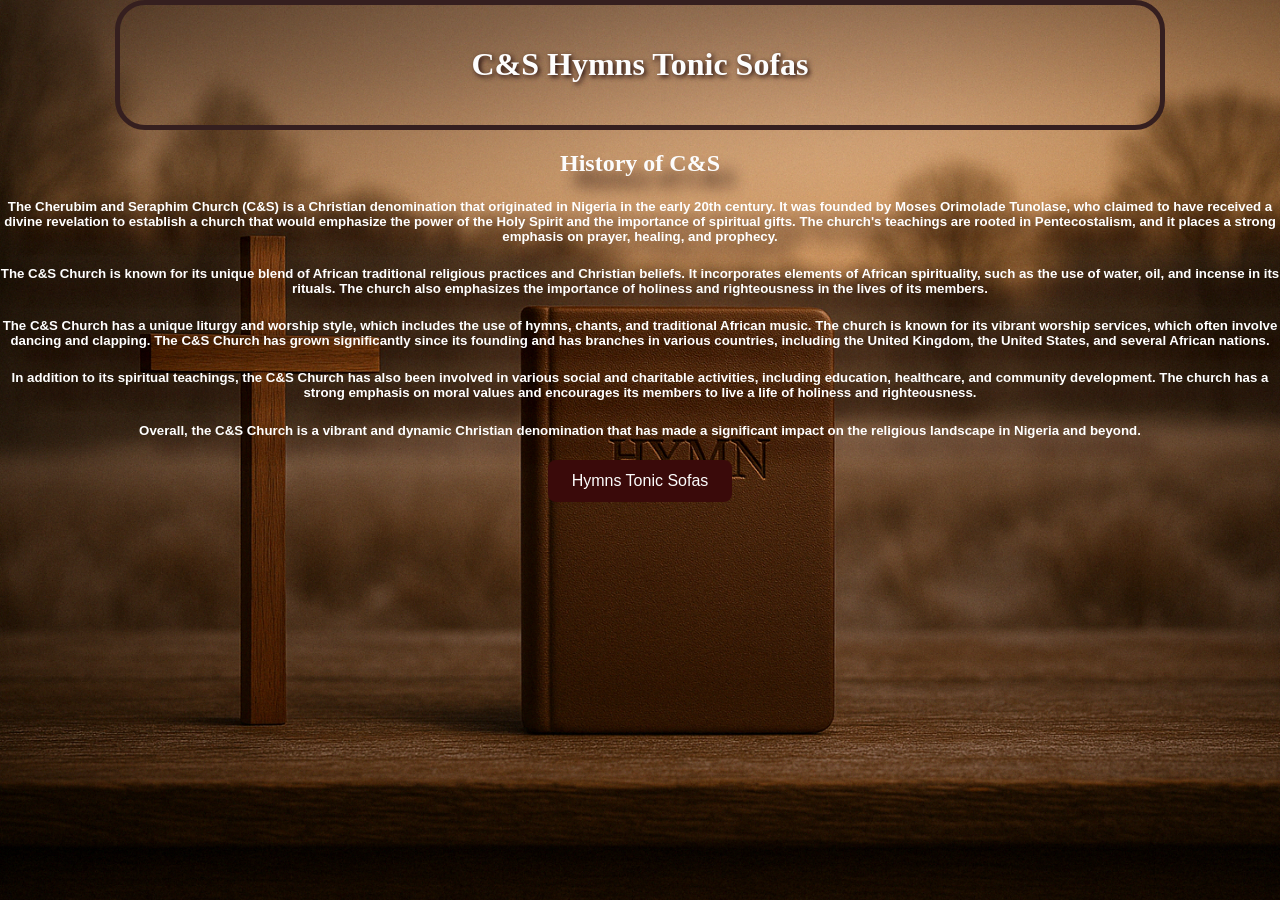
<file: index.html>
<html>
<head>
   
<title>All C&S Hymns Tonic Sofas🎵🎶</title>
<style>
   body {
     background-color: rgba(114, 17, 33, 0.165);
   }
   </style>
   <div style="text-align:center;">
      
  </div>
</head>
 
<center><div class="rounded-box">
  <h1>C&S Hymns Tonic Sofas</h1>
  
</div></center>
 
 <link rel="stylesheet" href="css2/style.css">
<body>
   
   

<center><strong><h2>History of C&S</h2></strong></center>
<center><h5>The Cherubim and Seraphim Church (C&S) is a Christian denomination that originated in Nigeria in the early 20th century. It was founded by Moses Orimolade Tunolase, who claimed to have received a divine revelation to establish a church that would emphasize the power of the Holy Spirit and the importance of spiritual gifts. The church's teachings are rooted in Pentecostalism, and it places a strong emphasis on prayer, healing, and prophecy.</h5></center>
<center><h5>The C&S Church is known for its unique blend of African traditional religious practices and Christian beliefs. It incorporates elements of African spirituality, such as the use of water, oil, and incense in its rituals. The church also emphasizes the importance of holiness and righteousness in the lives of its members.</h5></center>
<center><h5>The C&S Church has a unique liturgy and worship style, which includes the use of hymns, chants, and traditional African music. The church is known for its vibrant worship services, which often involve dancing and clapping. The C&S Church has grown significantly since its founding and has branches in various countries, including the United Kingdom, the United States, and several African nations.</h5></center>
<center><h5>In addition to its spiritual teachings, the C&S Church has also been involved in various social and charitable activities, including education, healthcare, and community development. The church has a strong emphasis on moral values and encourages its members to live a life of holiness and righteousness.</h5></center>
<center><h5>Overall, the C&S Church is a vibrant and dynamic Christian denomination that has made a significant impact on the religious landscape in Nigeria and beyond.</h5></center>



<div style="text-align:center;">
  <button onclick="window.location.href='mywebsite2.html'">Hymns Tonic Sofas</button>
 
</div>
</file>
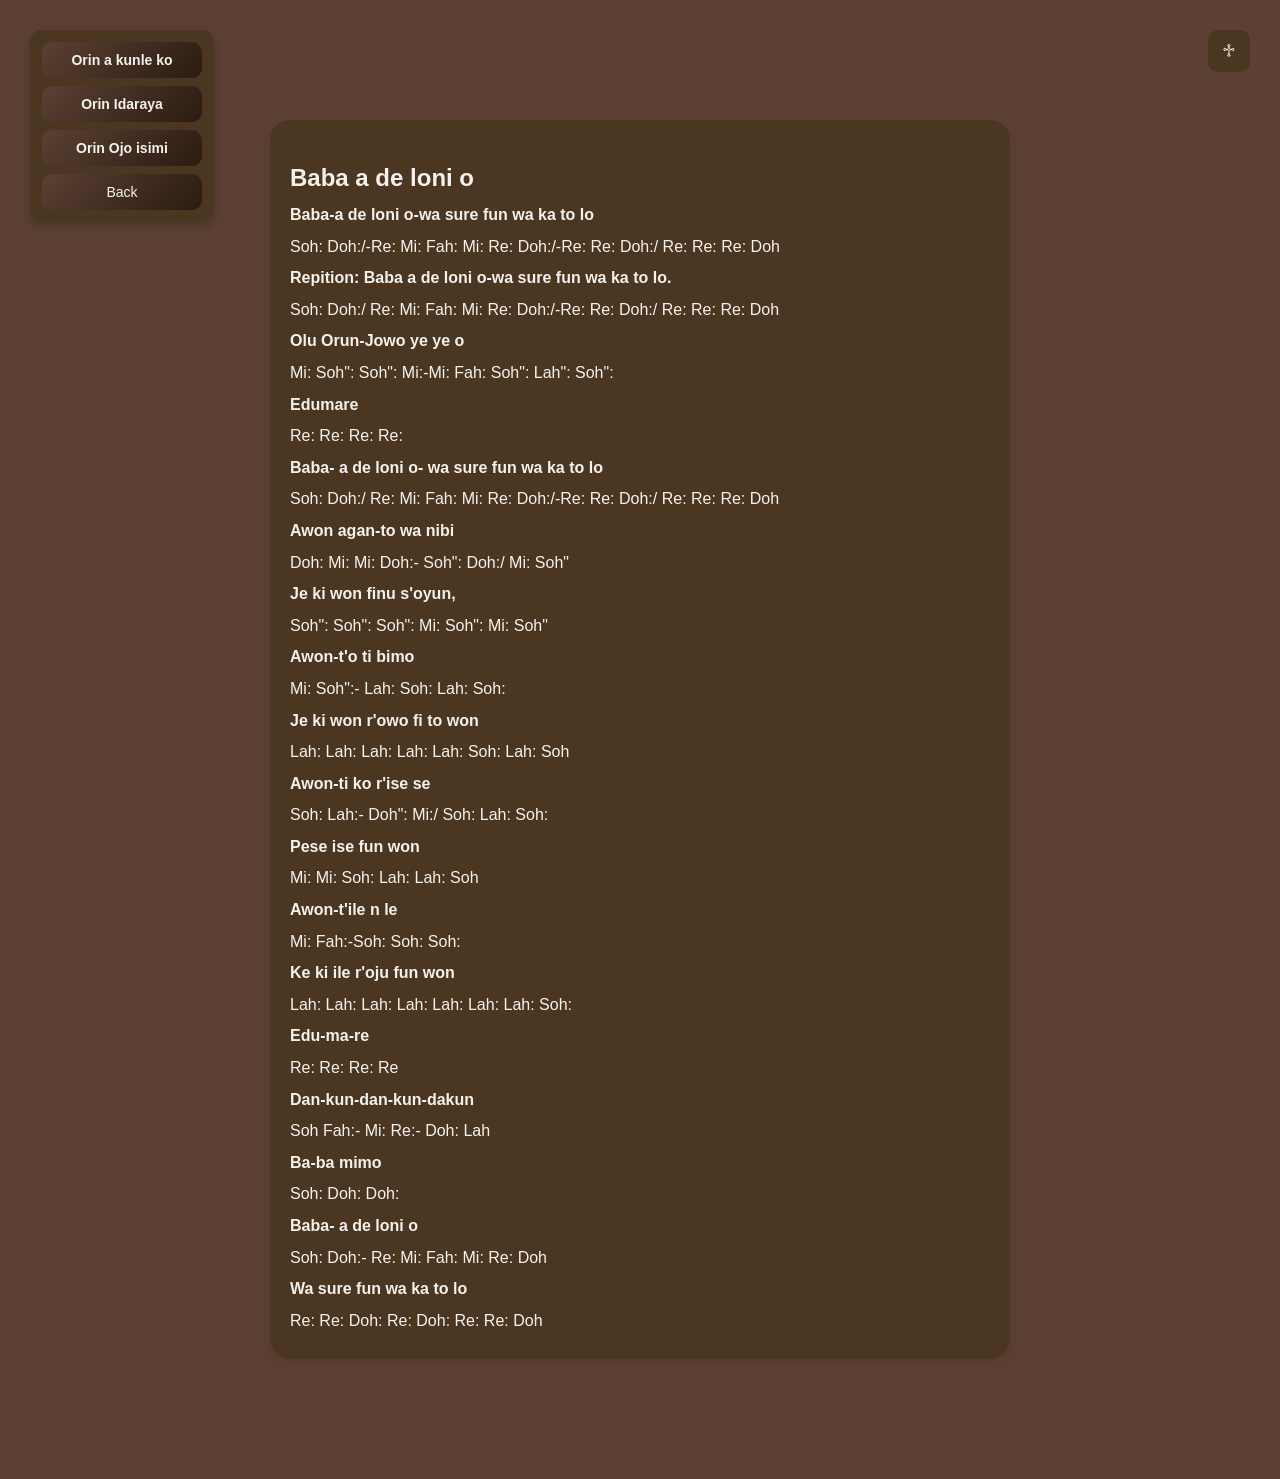
<file: baba.html>
<!DOCTYPE html>
<html lang="en">
<head>
  <meta charset="UTF-8">
  <meta name="viewport" content="width=device-width, initial-scale=1.0">
  <title>Baba ade loni o!</title>
  <style>
    :root {
      --bg-color: #5c4033;
      --text-color: #f5f2ed;
      --card-bg: #4b3621;
      --link-color: #f5f2ed;
    }

    body.light-mode {
      --bg-color: #f5f2ed;
      --text-color: #4b3621;
      --card-bg: #fff;
      --link-color: #5c4033;
    }

    body {
      margin: 0;
      padding: 0;
      font-family: 'Segoe UI', sans-serif;
      background-color: var(--bg-color);
      color: var(--text-color);
      transition: background-color 1s ease-in-out, color 1s ease-in-out;
    }

    .toggle-mode {
      position: fixed;
      top: 30px;
      right: 30px;
      background: var(--card-bg);
      color: var(--text-color);
      border: none;
      padding: 10px 14px;
      border-radius: 10px;
      cursor: pointer;
      z-index: 1000;
      font-size: 18px;
      transition: transform 0.6s ease, background 0.6s, color 0.6s;
    }

    .toggle-mode:hover {
      transform: rotate(360deg) scale(1.1);
    }

    .navbar {
      position: fixed;
      top: 30px;
      left: 30px;
      display: flex;
      flex-direction: column;
      gap: 8px;
      z-index: 999;
      background: var(--card-bg);
      padding: 12px;
      border-radius: 12px;
      box-shadow: 0 4px 12px rgba(0, 0, 0, 0.2);
      animation: fadeSlideIn 1s ease forwards;
    }

    @keyframes fadeSlideIn {
      from { transform: translateY(-20px); opacity: 0; }
      to { transform: translateY(0); opacity: 1; }
    }

    .dropdown {
      position: relative;
    }

    .dropdown-button {
      background: linear-gradient(135deg, #5c4033, #2a1b11);
      color: #f5f2ed;
      padding: 10px 14px;
      font-size: 14px;
      border: none;
      border-radius: 10px;
      cursor: pointer;
      transition: all 0.3s ease;
      width: 160px;
    }

    .dropdown-button:hover {
      transform: scale(1.05);
      background: linear-gradient(135deg, #2a1b11, #5c4033);
    }

    .dropdown-content {
      display: none;
      flex-direction: column;
      position: absolute;
      top: 0;
      left: 100%;
      background: var(--card-bg);
      border-radius: 8px;
      box-shadow: 0 8px 20px rgba(0,0,0,0.2);
      min-width: 200px;
      max-height: 300px;
      overflow-y: auto;
      transform: translateX(-20px);
      opacity: 0;
      transition: transform 0.5s ease, opacity 0.5s ease;
    }

    .dropdown:hover .dropdown-content {
      display: flex;
      transform: translateX(0);
      opacity: 1;
    }

    .dropdown-content a {
      padding: 10px 12px;
      text-decoration: none;
      color: var(--link-color);
      font-size: 14px;
      transition: background 0.3s ease;
    }

    .dropdown-content a:hover {
      background-color: rgba(255,255,255,0.1);
    }

    .back-menu {
      padding: 10px 12px;
      background-color: var(--card-bg);
      color: var(--text-color);
      font-size: 14px;
      cursor: pointer;
      text-align: center;
      border-bottom: 1px solid #ccc;
    }

    .content {
      max-width: 700px;
      margin: 120px auto;
      padding: 20px;
      background-color: var(--card-bg);
      border-radius: 20px;
      box-shadow: 0 4px 16px rgba(0,0,0,0.1);
    }

    h3 {
      font-size: 24px;
      color: var(--text-color);
      margin-bottom: 10px;
    }

    p {
      font-size: 16px;
      line-height: 1.6;
      margin: 6px 0;
    }
  </style>
</head>
<body>
  <button class="toggle-mode" id="themeToggle">♱</button>
  <div class="navbar">
    <div class="dropdown">
      <button class="dropdown-button"><strong>Orin a kunle ko</strong></button>
      <div class="dropdown-content">
        <div class="back-menu" onclick="event.stopPropagation(); this.parentElement.style.display='none';">Back</div>
        <a href="emi.html"><strong>Hymn i:</strong> Emi y'o Gbadura s' Oba mi Edumare</a>
        <a href="#"><strong>Hymn ii:</strong> Baba a de loni o!</a>
        <a href="#"><strong>Hymn iii:</strong> Ye-Oluwa ade</a>
        <a href="#"><strong>Hymn iv:</strong> Olugbala gbadura wa</a>
        <a href="#"><strong>Hymn v:</strong> Olorun Baba wa</a>
        <a href="#"><strong>Hymn vi:</strong> Oluwa awa de, kabiyesi Oba wa</a>
        <a href="#"><strong>Hymn vii:</strong> Jah L' oke a de o, a tun de</a>
        <a href="#"><strong>Hymn viii:</strong> Wa! Wa ba wa gbe O</a>
        <a href="#"><strong>Hymn ix:</strong> E wa s'apakan, k'e simi die</a>
        <a href="#"><strong>Hymn x:</strong> Jesu wa sarin wa</a>
        <a href="#"><strong>Hymn xi:</strong> Olorun a de loni o</a>
      
        <!-- Add more links here if needed -->
      </div>
    </div>
    <div class="dropdown">
      <button class="dropdown-button"><strong>Orin Idaraya</strong></button>
      <div class="dropdown-content">
        <div class="back-menu" onclick="event.stopPropagation(); this.parentElement.style.display='none';">Back</div>
        <a href="#"><strong>Hymn 4:</strong>Wa s'odo mi, oluwa mi</a>
        <a href="#"><strong>Hymn 5:</strong>Wa s'adura oro</a>
        <a href="#"><strong>Hymn 6:</strong>Oluwa mi, mo njade lo</a>
        <a href="#"><strong>Hymn 7:</strong>Jesu Orun ododo</a>
        <a href="#"><strong>Hymn 8:</strong>Orun ododo, jowo la</a>
        <a href="#"><strong>Hymn 9:</strong>L'oju ale,'gbat' orun wo</a>
        <a href="#"><strong>Hymn 10:</strong>Baba, a tun pade l'oko Jesu</a>
        <a href="#"><strong>Hymn 11:</strong>K'a to sun, Olugnala wa</a>
        <a href="#"><strong>Hymn 12:</strong>Jesu, bukun wa k'a to lo;</a>
        <a href="#"><strong>Hymn 13:</strong>A GBOJU soke si O</a>
        <a href="#"><strong>Hymn 14:</strong>IFE RE da wa si loni</a>
        <a href="#"><strong>Hymn 15:</strong>'Wo imole! larin okun aiye</a>
        <a href="#"><strong>Hymn 16:</strong>Oluwa, ojo t'o fun wa pin</a>
        <a href="#"><strong>Hymn 17:</strong>ERo di dun kan nso</a>
        <a href="#"><strong>Hymn 18:</strong>IWO imole okan mi</a>
        <a href="#"><strong>Hymn 19:</strong>WA ba mi gbe ale fere le tan</a>
       

        <!-- Add more links here if needed -->
      </div>
    </div>
    <div class="dropdown">
      <button class="dropdown-button"><strong>Orin Ojo isimi</strong></button>
      <div class="dropdown-content">
        <div class="back-menu" onclick="event.stopPropagation(); this.parentElement.style.display='none';">Back</div>

        <a href="#"><strong>Hymn 20:</strong>OSE,Ose rere</a>
        <a href="#"><strong>Hymn 21:</strong>Ojo Isimi at' ayo</a>
        <a href="#"><strong>Hymn 22:</strong>Jesu, a w' odo Re</a>
        <a href="#"><strong>Hymn 23:</strong>K'awa to pari eko wa</a>
        <a href="#"><strong>Hymn 24:</strong>Olua'Agutan mi</a>
        <a href="#"><strong>Hymn 25:</strong>Oluwa awa de</a>
        <a href="#"><strong>Hymn 26:</strong>Gbogbo ara aiye</a>
        <a href="#"><strong>Hymn 27:</strong>Gbogbo eniyin ar'aiye</a>
        <a href="#"><strong>Hymn 28:</strong>Olorun ojo simi</a>
        <a href="#"><strong>Hymn 29:</strong>Olorun' wa orun</a>
        <a href="#"><strong>Hymn 30:</strong>Jesu a fe pade</a>
        <a href="#"><strong>Hymn 31:</strong>Bi mo ti yo lati gb'oro</a>
        <a href="#"><strong>Hymn 32:</strong>Eyi l'ojo t' Oluwa da</a>
        <a href="#"><strong>Hymn 33:</strong>Olus' Agutan eni re</a>
        <a href="#"><strong>Hymn 34:</strong>A Be a fe ri O</a>
        <a href="#"><strong>Hymn 35:</strong>Oluwa ojo isimi</a>
        <a href="#"><strong>Hymn 36:</strong>Oluwa, mo fe' ri</a>
      </div>
    </div>
    <div class="dropdown">
      <button class="dropdown-button"></strong>Back</button>
      <div class="dropdown-content">
        <div class="back-menu" onclick="event.stopPropagation(); this.parentElement.style.display='none';">Back</div>
        <a href="mywebsite2.html"><strong>Home</strong></a>
        <a href="index.html"><strong>History♱</strong></a>
        <!-- Add more links here if needed -->
      </div>
    </div>
  </div>

  <div class="content">
    <h3>Baba a de loni o </h3>
    <p><strong>Baba-a de loni o-wa sure fun wa ka to lo</strong></p>
    <p>Soh: Doh:/-Re: Mi: Fah: Mi: Re: Doh:/-Re: Re: Doh:/ Re: Re: Re: Doh</p>
    <p><strong>Repition: Baba a de loni o-wa sure fun wa ka to lo.</strong></p>
    <p>Soh: Doh:/ Re: Mi: Fah: Mi: Re: Doh:/-Re: Re: Doh:/ Re: Re: Re: Doh</p>
    <p><strong>Olu Orun-Jowo ye ye o</strong></p>
    <p>Mi: Soh": Soh": Mi:-Mi: Fah: Soh": Lah": Soh": </p>
    <p><strong>Edumare</strong></p>
    <p>Re: Re: Re: Re:</p>
    <p><strong>Baba- a de loni o- wa sure fun wa ka to lo</strong></p>
    <p>Soh: Doh:/ Re: Mi: Fah: Mi: Re: Doh:/-Re: Re: Doh:/ Re: Re: Re: Doh</p>
    <p><strong>Awon agan-to wa nibi</strong></p>
    <p>Doh: Mi: Mi: Doh:- Soh": Doh:/ Mi: Soh" </p>
    <p><strong>Je ki won finu s'oyun, </strong></p>
    <p>Soh": Soh": Soh": Mi: Soh": Mi: Soh"</p>
    <p><strong>Awon-t'o ti bimo</strong></p>
    <p>Mi: Soh":- Lah: Soh: Lah: Soh: </p>
    <p><strong>Je ki won r'owo fi to won</strong></p>
    <p>Lah: Lah: Lah: Lah: Lah: Soh: Lah: Soh</p>
    <p><strong>Awon-ti ko r'ise se</strong></p>
    <p>Soh: Lah:- Doh": Mi:/ Soh: Lah: Soh:</p>
    <p><strong>Pese ise fun won</strong></p>
    <p>Mi: Mi: Soh: Lah: Lah: Soh</p>
    <p><strong>Awon-t'ile n le</strong></p>
    <p>Mi: Fah:-Soh: Soh: Soh: </p>
    <p><strong>Ke ki ile r'oju fun won</strong></p>
    <p>Lah: Lah: Lah: Lah: Lah: Lah: Lah: Soh: </p>
    <p><strong>Edu-ma-re</strong></p>
    <p>Re: Re: Re: Re </p>
    <p><strong>Dan-kun-dan-kun-dakun</strong></p>
    <p>Soh Fah:- Mi: Re:- Doh: Lah <p>
    <p><strong>Ba-ba mimo</strong></p>
    <p>Soh: Doh: Doh: </p>
    <p><strong>Baba- a de loni o</strong></p>
    <p>Soh: Doh:- Re: Mi: Fah: Mi: Re: Doh</p>
    <p><strong>Wa sure fun wa ka to lo</strong></p>
    <p>Re: Re: Doh: Re: Doh: Re: Re: Doh</p>

  </div>
  <script>
    const toggleBtn = document.getElementById('themeToggle');
    toggleBtn.addEventListener('click', () => {
      document.body.classList.toggle('light-mode');
      toggleBtn.textContent = document.body.classList.contains('light-mode') ? '☀' : '♱';
    });
  </script>
</body>
</html>
</file>
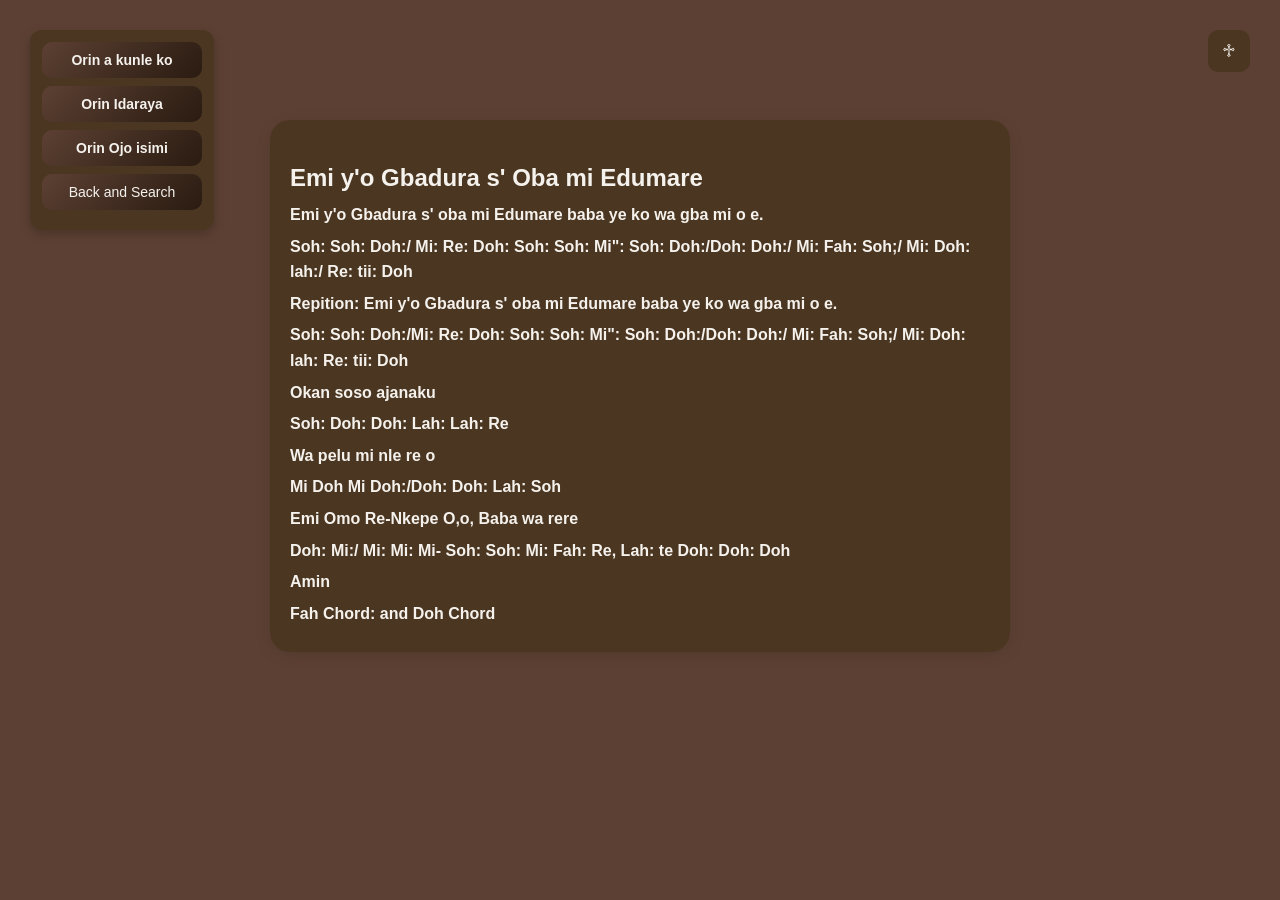
<file: emi.html>
<!DOCTYPE html>
<html lang="en">
<head>
  <meta charset="UTF-8">
  <meta name="viewport" content="width=device-width, initial-scale=1.0">
  <title>Emi y'o Gbadura s' Oba mi Edumare</title>
  <style>
    :root {
      --bg-color: #5c4033;
      --text-color: #f5f2ed;
      --card-bg: #4b3621;
      --link-color: #f5f2ed;
    }

    body.light-mode {
      --bg-color: #f5f2ed;
      --text-color: #4b3621;
      --card-bg: #fff;
      --link-color: #5c4033;
    }

    body {
      margin: 0;
      padding: 0;
      font-family: 'Segoe UI', sans-serif;
      background-color: var(--bg-color);
      color: var(--text-color);
      transition: background-color 1s ease-in-out, color 1s ease-in-out;
    }

    .toggle-mode {
      position: fixed;
      top: 30px;
      right: 30px;
      background: var(--card-bg);
      color: var(--text-color);
      border: none;
      padding: 10px 14px;
      border-radius: 10px;
      cursor: pointer;
      z-index: 1000;
      font-size: 18px;
      transition: transform 0.6s ease, background 0.6s, color 0.6s;
    }

    .toggle-mode:hover {
      transform: rotate(360deg) scale(1.1);
    }

    .navbar {
      position: fixed;
      top: 30px;
      left: 30px;
      display: flex;
      flex-direction: column;
      gap: 8px;
      z-index: 999;
      background: var(--card-bg);
      padding: 12px;
      border-radius: 12px;
      box-shadow: 0 4px 12px rgba(0, 0, 0, 0.2);
      animation: fadeSlideIn 1s ease forwards;
    }

    @keyframes fadeSlideIn {
      from { transform: translateY(-20px); opacity: 0; }
      to { transform: translateY(0); opacity: 1; }
    }

    .dropdown {
      position: relative;
    }

    .dropdown-button {
      background: linear-gradient(135deg, #5c4033, #2a1b11);
      color: #f5f2ed;
      padding: 10px 14px;
      font-size: 14px;
      border: none;
      border-radius: 10px;
      cursor: pointer;
      transition: all 0.3s ease;
      width: 160px;
    }

    .dropdown-button:hover {
      transform: scale(1.05);
      background: linear-gradient(135deg, #2a1b11, #5c4033);
    }

    .dropdown-content {
      display: none;
      flex-direction: column;
      position: absolute;
      top: 0;
      left: 100%;
      background: var(--card-bg);
      border-radius: 8px;
      box-shadow: 0 8px 20px rgba(0,0,0,0.2);
      min-width: 200px;
      max-height: 300px;
      overflow-y: auto;
      transform: translateX(-20px);
      opacity: 0;
      transition: transform 0.5s ease, opacity 0.5s ease;
    }

    .dropdown:hover .dropdown-content {
      display: flex;
      transform: translateX(0);
      opacity: 1;
    }

    .dropdown-content a {
      padding: 10px 12px;
      text-decoration: none;
      color: var(--link-color);
      font-size: 14px;
      transition: background 0.3s ease;
    }

    .dropdown-content a:hover {
      background-color: rgba(255,255,255,0.1);
    }

    .back-menu {
      padding: 10px 12px;
      background-color: var(--card-bg);
      color: var(--text-color);
      font-size: 14px;
      cursor: pointer;
      text-align: center;
      border-bottom: 1px solid #ccc;
    }

    .content {
      max-width: 700px;
      margin: 120px auto;
      padding: 20px;
      background-color: var(--card-bg);
      border-radius: 20px;
      box-shadow: 0 4px 16px rgba(0,0,0,0.1);
    }

    h3 {
      font-size: 24px;
      color: var(--text-color);
      margin-bottom: 10px;
    }

    p {
      font-size: 16px;
      line-height: 1.6;
      margin: 6px 0;
    }
  </style>
</head>
<body>
  <button class="toggle-mode" id="themeToggle">♱</button>
  <div class="navbar">
    <div class="dropdown">
      <button class="dropdown-button"><strong>Orin a kunle ko</strong></button>
      <div class="dropdown-content">
        <div class="back-menu" onclick="event.stopPropagation(); this.parentElement.style.display='none';">Back</div>
        <a href="emi.html"><strong>Hymn i:</strong> Emi y'o Gbadura s' Oba mi Edumare</a>
        <a href="baba.html"><strong>Hymn ii:</strong> Baba a de loni o!</a>
        <a href="#"><strong>Hymn iii:</strong> Ye-Oluwa ade</a>
        <a href="#"><strong>Hymn iv:</strong> Olugbala gbadura wa</a>
        <a href="olorunbabawa.html"><strong>Hymn v:</strong> Olorun Baba wa</a>
        <a href="#"><strong>Hymn vi:</strong> Oluwa awa de, kabiyesi Oba wa</a>
        <a href="#"><strong>Hymn vii:</strong> Jah L' oke a de o, a tun de</a>
        <a href="#"><strong>Hymn viii:</strong> Wa! Wa ba wa gbe O</a>
        <a href="#"><strong>Hymn ix:</strong> E wa s'apakan, k'e simi die</a>
        <a href="#"><strong>Hymn x:</strong> Jesu wa sarin wa</a>
        <a href="#"><strong>Hymn xi:</strong> Olorun a de loni o</a>
      
        <!-- Add more links here if needed -->
      </div>
    </div>
    <div class="dropdown">
      <button class="dropdown-button"><strong>Orin Idaraya</strong></button>
      <div class="dropdown-content">
        <div class="back-menu" onclick="event.stopPropagation(); this.parentElement.style.display='none';">Back</div>
        <a href="#"><strong>Hymn 4:</strong>Wa s'odo mi, oluwa mi</a>
        <a href="#"><strong>Hymn 5:</strong>Wa s'adura oro</a>
        <a href="#"><strong>Hymn 6:</strong>Oluwa mi, mo njade lo</a>
        <a href="#"><strong>Hymn 7:</strong>Jesu Orun ododo</a>
        <a href="#"><strong>Hymn 8:</strong>Orun ododo, jowo la</a>
        <a href="#"><strong>Hymn 9:</strong>L'oju ale,'gbat' orun wo</a>
        <a href="#"><strong>Hymn 10:</strong>Baba, a tun pade l'oko Jesu</a>
        <a href="#"><strong>Hymn 11:</strong>K'a to sun, Olugnala wa</a>
        <a href="#"><strong>Hymn 12:</strong>Jesu, bukun wa k'a to lo;</a>
        <a href="#"><strong>Hymn 13:</strong>A GBOJU soke si O</a>
        <a href="#"><strong>Hymn 14:</strong>IFE RE da wa si loni</a>
        <a href="#"><strong>Hymn 15:</strong>'Wo imole! larin okun aiye</a>
        <a href="#"><strong>Hymn 16:</strong>Oluwa, ojo t'o fun wa pin</a>
        <a href="#"><strong>Hymn 17:</strong>ERo di dun kan nso</a>
        <a href="#"><strong>Hymn 18:</strong>IWO imole okan mi</a>
        <a href="#"><strong>Hymn 19:</strong>WA ba mi gbe ale fere le tan</a>
       

        <!-- Add more links here if needed -->
     </div>
    </div>
    <div class="dropdown">
     <button class="dropdown-button"><strong>Orin Ojo isimi</strong></button>
     <div class="dropdown-content">
       <div class="back-menu" onclick="event.stopPropagation(); this.parentElement.style.display='none';">Back</div>

       <a href="#"><strong>Hymn 20:</strong>OSE,Ose rere</a>
       <a href="#"><strong>Hymn 21:</strong>Ojo Isimi at' ayo</a>
       <a href="#"><strong>Hymn 22:</strong>Jesu, a w' odo Re</a>
       <a href="#"><strong>Hymn 23:</strong>K'awa to pari eko wa</a>
       <a href="#"><strong>Hymn 24:</strong>Olua'Agutan mi</a>
       <a href="#"><strong>Hymn 25:</strong>Oluwa awa de</a>
       <a href="#"><strong>Hymn 26:</strong>Gbogbo ara aiye</a>
       <a href="#"><strong>Hymn 27:</strong>Gbogbo eniyin ar'aiye</a>
       <a href="#"><strong>Hymn 28:</strong>Olorun ojo simi</a>
       <a href="#"><strong>Hymn 29:</strong>Olorun' wa orun</a>
       <a href="#"><strong>Hymn 30:</strong>Jesu a fe pade</a>
       <a href="#"><strong>Hymn 31:</strong>Bi mo ti yo lati gb'oro</a>
       <a href="#"><strong>Hymn 32:</strong>Eyi l'ojo t' Oluwa da</a>
       <a href="#"><strong>Hymn 33:</strong>Olus' Agutan eni re</a>
        <a href="#"><strong>Hymn 34:</strong>A Be a fe ri O</a>
        <a href="#"><strong>Hymn 35:</strong>Oluwa ojo isimi</a>
        <a href="#"><strong>Hymn 36:</strong>Oluwa, mo fe' ri</a>
      </div>
    </div>
    <div class="dropdown">
      <button class="dropdown-button"></strong>Back and Search</button>
      <div class="dropdown-content">
        <div class="back-menu" onclick="event.stopPropagation(); this.parentElement.style.display='none';">Back</div>
        <a href="mywebsite2.html"><strong>Home</strong></a>
        <a href="index.html"><strong>History♱</strong></a>
        <a href="search.html"><strong>Search🔍<strong></a>
        <!-- Add more links here if needed -->
      </div>
    </div>
  </div>

  <div class="content">
    <h3>Emi y'o Gbadura s' Oba mi Edumare</h3>
    <p><strong>Emi y'o Gbadura s' oba mi Edumare baba ye ko wa gba mi o e.</strong></p>
    <p>Soh: Soh: Doh:/ Mi: Re: Doh: Soh: Soh: Mi": Soh: Doh:/Doh: Doh:/ Mi: Fah: Soh;/ Mi: Doh: lah:/ Re: tii: Doh</p>
    <p><strong>Repition: Emi y'o Gbadura s' oba mi Edumare baba ye ko wa gba mi o e.</strong></p>
    <p>Soh: Soh: Doh:/Mi: Re: Doh: Soh: Soh: Mi": Soh: Doh:/Doh: Doh:/ Mi: Fah: Soh;/ Mi: Doh: lah: Re: tii: Doh</p>
    <p><strong>Okan soso ajanaku </strong></p>
    <p>Soh: Doh: Doh: Lah: Lah: Re</p>
    <p><strong>Wa pelu mi nle re o</strong></p>
    <p>Mi Doh Mi Doh:/Doh: Doh: Lah: Soh</p>
    <p><strong>Emi Omo Re-Nkepe O,o, Baba wa rere</strong></p>
    <p>Doh: Mi:/ Mi: Mi: Mi- Soh: Soh: Mi: Fah: Re, Lah: te Doh: Doh: Doh</p>
    <p><strong>Amin</strong></p>
    <p>Fah Chord: and Doh Chord</p>
  </div>
  <script>
    const toggleBtn = document.getElementById('themeToggle');
    toggleBtn.addEventListener('click', () => {
      document.body.classList.toggle('light-mode');
      toggleBtn.textContent = document.body.classList.contains('light-mode') ? '☀' : '♱';
    });
  </script>
</body>
</html>
</file>
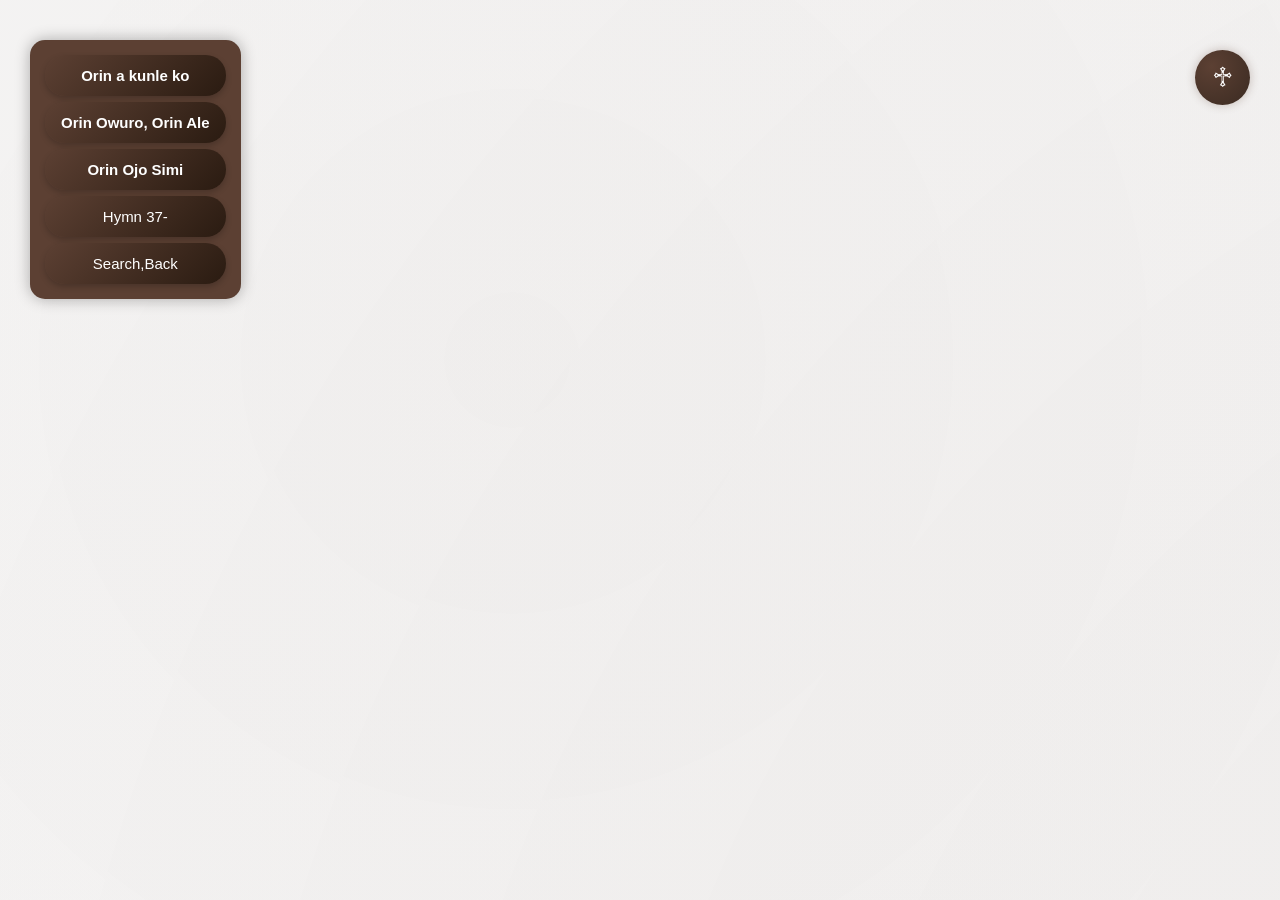
<file: mywebsite2.html>
<!DOCTYPE html>
<html lang="en">
<head>
  <meta charset="UTF-8">
  <meta name="viewport" content="width=device-width, initial-scale=1.0">
  <title>C&S Hymns Tonic Sofas 🎵🎶</title>
  <style>
    body {
      margin: 0;
      padding: 0;
      font-family: 'Segoe UI', sans-serif;
      background-color: #fafafa;
      color: #222;
      transition: background-color 0.8s ease, color 0.8s ease;
      overflow-x: hidden;
    }

    body.dark {
      background-color: #1a1a1a;
      color: #fafafa;
    }

    .background-anim {
      position: fixed;
      top: 0;
      left: 0;
      width: 100%;
      height: 100%;
      background: radial-gradient(circle at 20% 20%, rgba(92,64,51,0.05), transparent),
                  radial-gradient(circle at 80% 80%, rgba(92,64,51,0.05), transparent);
      background-size: 200% 200%;
      animation: backgroundMove 15s linear infinite;
      z-index: -1;
    }

    @keyframes backgroundMove {
      0% { background-position: 0% 0%; }
      100% { background-position: 100% 100%; }
    }

    .floating-notes {
      position: fixed;
      top: 0;
      left: 0;
      width: 100vw;
      height: 100vh;
      pointer-events: none;
      z-index: -1;
    }

    .note {
      position: absolute;
      font-size: 20px;
      color: #5c4033;
      animation: floatNote 10s linear infinite;
      opacity: 0.4;
    }

    @keyframes floatNote {
      0% {
        transform: translateY(100vh) rotate(0deg);
        opacity: 0.2;
      }
      50% {
        opacity: 0.6;
      }
      100% {
        transform: translateY(-10vh) rotate(360deg);
        opacity: 0;
      }
    }

    .navbar {
      display: flex;
      flex-direction: column;
      align-items: flex-start;
      background-color: #5c4033;
      padding: 15px;
      position: fixed;
      top: 40px;
      left: 30px;
      border-radius: 15px;
      z-index: 999;
      max-height: 80vh;
      overflow-y: auto;
      box-shadow: 0 0 15px rgba(0,0,0,0.3);
      gap: 6px;
      animation: slideInLeft 0.7s ease-out;
    }

    @keyframes slideInLeft {
      from {
        transform: translateX(-100px);
        opacity: 0;
      }
      to {
        transform: translateX(0);
        opacity: 1;
      }
    }

    .dropdown {
      position: relative;
      width: 100%;
    }

    .dropdown button {
      background: linear-gradient(135deg, #5c4033, #2a1b11);
      color: white;
      padding: 12px 16px;
      font-size: 15px;
      width: 100%;
      border: none;
      border-radius: 20px;
      cursor: pointer;
      transition: all 0.3s ease;
      box-shadow: 0 3px 6px rgba(0, 0, 0, 0.2);
    }

    .dropdown button:hover {
      background: linear-gradient(135deg, #2a1b11, #5c4033);
      transform: scale(1.03);
      box-shadow: 0 5px 10px rgba(0, 0, 0, 0.3);
    }

    .dropdown-content {
      display: none;
      flex-direction: column;
      background-color: #fff;
      margin-top: 4px;
      border-radius: 12px;
      box-shadow: 0 6px 12px rgba(0, 0, 0, 0.15);
      overflow: hidden;
      animation: slideDown 0.3s ease-out;
      max-height: 300px;
      overflow-y: auto;
    }

    .dropdown-content::-webkit-scrollbar {
      width: 6px;
    }

    .dropdown-content::-webkit-scrollbar-thumb {
      background: #5c4033;
      border-radius: 3px;
    }

    .dropdown-content a {
      color: #5c4033;
      padding: 10px 14px;
      font-size: 14px;
      text-decoration: none;
      display: block;
      transition: background-color 0.2s ease, color 0.2s ease;
    }

    .dropdown-content a:hover {
      background-color: #2a1b11;
      color: white;
    }

    .dropdown:hover .dropdown-content {
      display: flex;
    }

    @keyframes slideDown {
      from { opacity: 0; transform: translateY(-8px); }
      to { opacity: 1; transform: translateY(0); }
    }

    .theme-toggle-cross {
      position: fixed;
      top: 50px;
      right: 30px;
      font-size: 28px;
      width: 55px;
      height: 55px;
      background: radial-gradient(circle at 30% 30%, #5c4033, #3b2b22);
      color: white;
      border-radius: 50%;
      display: flex;
      align-items: center;
      justify-content: center;
      cursor: pointer;
      box-shadow: 0 0 10px rgba(92, 64, 51, 0.3);
      transition: all 0.5s ease;
      animation: breathe 4s ease-in-out infinite;
    }

    .theme-toggle-cross:hover {
      transform: rotate(360deg) scale(1.1);
      background: radial-gradient(circle at 70% 70%, #3b2b22, #5c4033);
      box-shadow: 0 0 20px 4px rgba(92, 64, 51, 0.4);
    }

    body.dark .theme-toggle-cross {
      background: radial-gradient(circle at 40% 40%, #222, #444);
      color: #f1c40f;
      box-shadow: 0 0 20px rgba(241, 196, 15, 0.3);
    }

    @keyframes breathe {
      0%, 100% { box-shadow: 0 0 10px rgba(92, 64, 51, 0.3); }
      50% { box-shadow: 0 0 18px rgba(92, 64, 51, 0.6); }
    }

    .flip {
      animation: flipCross 0.4s ease forwards;
    }

    @keyframes flipCross {
      0% { transform: rotateY(0deg); opacity: 1; }
      50% { transform: rotateY(90deg); opacity: 0.5; }
      100% { transform: rotateY(180deg); opacity: 1; }
    }
  </style>
</head>
<body>
  <div class="background-anim"></div>
  <div class="floating-notes" id="floating-notes"></div>

  <div class="navbar">
    <div class="dropdown">
      <button><strong>Orin a kunle ko</strong></button>
      <div class="dropdown-content">
        <a href="emi.html"><strong>Hymn i:</strong> Emi y'o Gbadura s' Oba mi Edumare</a>
        <a href="baba.html"><strong>Hymn ii:</strong> Baba a de loni o!</a>
        <a href="#"><strong>Hymn iii:</strong> Ye-Oluwa ade</a>
        <a href="#"><strong>Hymn iv:</strong> Olugbala gbadura wa</a>
        <a href="olorunbabawa.html"><strong>Hymn v:</strong> Olorun Baba wa</a>
        <a href="#"><strong>Hymn vi:</strong> Oluwa awa de, kabiyesi Oba wa</a>
        <a href="#"><strong>Hymn vii:</strong> Jah L' oke a de o, a tun de</a>
        <a href="#"><strong>Hymn viii:</strong> Wa! Wa ba wa gbe O</a>
        <a href="#"><strong>Hymn ix:</strong> E wa s'apakan, k'e simi die</a>
        <a href="#"><strong>Hymn x:</strong> Jesu wa sarin wa</a>
        <a href="#"><strong>Hymn xi:</strong> Olorun a de loni o</a>
      </div>
    </div>
    <div class="dropdown">
      <button><strong> Orin Owuro, Orin Ale</strong></button>
      <div class="dropdown-content">
        <a href="#"><strong>Hymn 4:</strong>Wa s'odo mi, oluwa mi</a>
        <a href="#"><strong>Hymn 5:</strong>Wa s'adura oro</a>
        <a href="#"><strong>Hymn 6:</strong>Oluwa mi, mo njade lo</a>
        <a href="#"><strong>Hymn 7:</strong>Jesu Orun ododo</a>
        <a href="#"><strong>Hymn 8:</strong>Orun ododo, jowo la</a>
        <a href="#"><strong>Hymn 9:</strong>L'oju ale,'gbat' orun wo</a>
        <a href="#"><strong>Hymn 10:</strong>Baba, a tun pade l'oko Jesu</a>
        <a href="#"><strong>Hymn 11:</strong>K'a to sun, Olugnala wa</a>
        <a href="#"><strong>Hymn 12:</strong>Jesu, bukun wa k'a to lo;</a>
        <a href="#"><strong>Hymn 13:</strong>A GBOJU soke si O</a>
        <a href="#"><strong>Hymn 14:</strong>IFE RE da wa si loni</a>
        <a href="#"><strong>Hymn 15:</strong>'Wo imole! larin okun aiye</a>
        <a href="#"><strong>Hymn 16:</strong>Oluwa, ojo t'o fun wa pin</a>
        <a href="#"><strong>Hymn 17:</strong>ERo di dun kan nso</a>
        <a href="#"><strong>Hymn 18:</strong>IWO imole okan mi</a>
        <a href="#"><strong>Hymn 19:</strong>WA ba mi gbe ale fere le tan</a>
       

        
        
      </div>
    </div>
    <div class="dropdown">
      <button><strong>Orin Ojo Simi</strong></button>
      <div class="dropdown-content">
        <a href="#"><strong>Hymn 20:</strong>OSE,Ose rere</a>
        <a href="#"><strong>Hymn 21:</strong>Ojo Isimi at' ayo</a>
        <a href="#"><strong>Hymn 22:</strong>Jesu, a w' odo Re</a>
        <a href="#"><strong>Hymn 23:</strong>K'awa to pari eko wa</a>
        <a href="#"><strong>Hymn 24:</strong>Olua'Agutan mi</a>
        <a href="#"><strong>Hymn 25:</strong>Oluwa awa de</a>
        <a href="#"><strong>Hymn 26:</strong>Gbogbo ara aiye</a>
        <a href="#"><strong>Hymn 27:</strong>Gbogbo eniyin ar'aiye</a>
        <a href="#"><strong>Hymn 28:</strong>Olorun ojo simi</a>
        <a href="#"><strong>Hymn 29:</strong>Olorun' wa orun</a>
        <a href="#"><strong>Hymn 30:</strong>Jesu a fe pade</a>
        <a href="#"><strong>Hymn 31:</strong>Bi mo ti yo lati gb'oro</a>
        <a href="#"><strong>Hymn 32:</strong>Eyi l'ojo t' Oluwa da</a>
        <a href="#"><strong>Hymn 33:</strong>Olus' Agutan eni re</a>
        <a href="#"><strong>Hymn 34:</strong>A Be a fe ri O</a>
        <a href="#"><strong>Hymn 35:</strong>Oluwa ojo isimi</a>
        <a href="#"><strong>Hymn 36:</strong>Oluwa, mo fe' ri</a>
      </div>
    </div>
    <div class="dropdown">
      <button>Hymn 37-</button>
      <div class="dropdown-content">
        <a href="#">Choice 1</a>
        <a href="#">Choice 2</a>
      </div>
    </div>
    <div class="dropdown">
      <button>Search,Back</button>
      <div class="dropdown-content">
        <a href="index.html">History♱</a>
        <a href="search.html">Search🔍</a>
      </div>
    </div>
  </div>

  <div class="theme-toggle-cross" id="toggle-theme">♱</div>

  <script>
    const toggle = document.getElementById("toggle-theme");

    toggle.addEventListener("click", () => {
      toggle.classList.add("flip");
      document.body.classList.toggle("dark");

      setTimeout(() => {
        toggle.textContent = document.body.classList.contains("dark") ? "☼" : "♱";
        toggle.classList.remove("flip");
      }, 300);
    });

    // Floating notes
    const notes = ["♪", "♫", "♬", "♩"];
    const noteContainer = document.getElementById("floating-notes");

    function spawnNote() {
      const note = document.createElement("div");
      note.className = "note";
      note.innerText = notes[Mat.floor(Math.random() * notes.length)];
      note.style.left = Math.random() * 100 + "vw";
      note.style.top = Math.random() * 100 + "vh";
      note.style.fontSize = Math.random() * 20 + 15 + "px";
      note.style.animationDuration = (5 + Math.random() * 10) + "s";

      noteContainer.appendChild(note);

      setTimeout(() => note.remove(), 15000);
    }

    setInterval(spawnNote, 1000);
  </script>
</body>
</html>
</file>
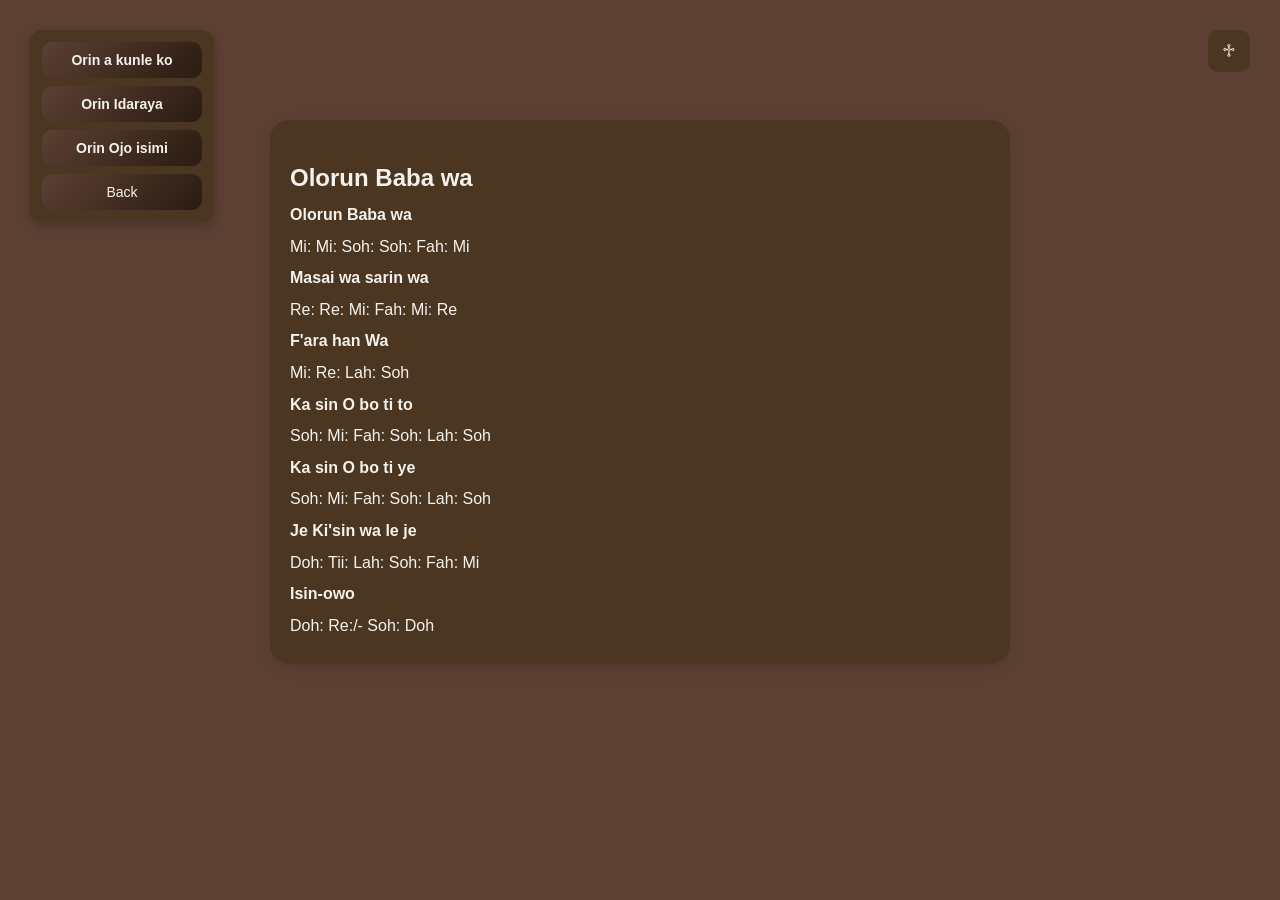
<file: olorunbabawa.html>
<!DOCTYPE html>
<html lang="en">
<head>
  <meta charset="UTF-8">
  <meta name="viewport" content="width=device-width, initial-scale=1.0">
  <title> Olorun Baba wa</title>
  <style>
    :root {
      --bg-color: #5c4033;
      --text-color: #f5f2ed;
      --card-bg: #4b3621;
      --link-color: #f5f2ed;
    }

    body.light-mode {
      --bg-color: #f5f2ed;
      --text-color: #4b3621;
      --card-bg: #fff;
      --link-color: #5c4033;
    }

    body {
      margin: 0;
      padding: 0;
      font-family: 'Segoe UI', sans-serif;
      background-color: var(--bg-color);
      color: var(--text-color);
      transition: background-color 1s ease-in-out, color 1s ease-in-out;
    }

    .toggle-mode {
      position: fixed;
      top: 30px;
      right: 30px;
      background: var(--card-bg);
      color: var(--text-color);
      border: none;
      padding: 10px 14px;
      border-radius: 10px;
      cursor: pointer;
      z-index: 1000;
      font-size: 18px;
      transition: transform 0.6s ease, background 0.6s, color 0.6s;
    }

    .toggle-mode:hover {
      transform: rotate(360deg) scale(1.1);
    }

    .navbar {
      position: fixed;
      top: 30px;
      left: 30px;
      display: flex;
      flex-direction: column;
      gap: 8px;
      z-index: 999;
      background: var(--card-bg);
      padding: 12px;
      border-radius: 12px;
      box-shadow: 0 4px 12px rgba(0, 0, 0, 0.2);
      animation: fadeSlideIn 1s ease forwards;
    }

    @keyframes fadeSlideIn {
      from { transform: translateY(-20px); opacity: 0; }
      to { transform: translateY(0); opacity: 1; }
    }

    .dropdown {
      position: relative;
    }

    .dropdown-button {
      background: linear-gradient(135deg, #5c4033, #2a1b11);
      color: #f5f2ed;
      padding: 10px 14px;
      font-size: 14px;
      border: none;
      border-radius: 10px;
      cursor: pointer;
      transition: all 0.3s ease;
      width: 160px;
    }

    .dropdown-button:hover {
      transform: scale(1.05);
      background: linear-gradient(135deg, #2a1b11, #5c4033);
    }

    .dropdown-content {
      display: none;
      flex-direction: column;
      position: absolute;
      top: 0;
      left: 100%;
      background: var(--card-bg);
      border-radius: 8px;
      box-shadow: 0 8px 20px rgba(0,0,0,0.2);
      min-width: 200px;
      max-height: 300px;
      overflow-y: auto;
      transform: translateX(-20px);
      opacity: 0;
      transition: transform 0.5s ease, opacity 0.5s ease;
    }

    .dropdown:hover .dropdown-content {
      display: flex;
      transform: translateX(0);
      opacity: 1;
    }

    .dropdown-content a {
      padding: 10px 12px;
      text-decoration: none;
      color: var(--link-color);
      font-size: 14px;
      transition: background 0.3s ease;
    }

    .dropdown-content a:hover {
      background-color: rgba(255,255,255,0.1);
    }

    .back-menu {
      padding: 10px 12px;
      background-color: var(--card-bg);
      color: var(--text-color);
      font-size: 14px;
      cursor: pointer;
      text-align: center;
      border-bottom: 1px solid #ccc;
    }

    .content {
      max-width: 700px;
      margin: 120px auto;
      padding: 20px;
      background-color: var(--card-bg);
      border-radius: 20px;
      box-shadow: 0 4px 16px rgba(0,0,0,0.1);
    }

    h3 {
      font-size: 24px;
      color: var(--text-color);
      margin-bottom: 10px;
    }

    p {
      font-size: 16px;
      line-height: 1.6;
      margin: 6px 0;
    }
  </style>
</head>
<body>
  <button class="toggle-mode" id="themeToggle">♱</button>
  <div class="navbar">
    <div class="dropdown">
      <button class="dropdown-button"><strong>Orin a kunle ko</strong></button>
      <div class="dropdown-content">
        <div class="back-menu" onclick="event.stopPropagation(); this.parentElement.style.display='none';">Back</div>
        <a href="emi.html"><strong>Hymn i:</strong> Emi y'o Gbadura s' Oba mi Edumare</a>
        <a href="baba.html"><strong>Hymn ii:</strong> Baba a de loni o!</a>
        <a href="#"><strong>Hymn iii:</strong> Ye-Oluwa ade</a>
        <a href="#"><strong>Hymn iv:</strong> Olugbala gbadura wa</a>
        <a href="#"><strong>Hymn v:</strong> Olorun Baba wa</a>
        <a href="#"><strong>Hymn vi:</strong> Oluwa awa de, kabiyesi Oba wa</a>
        <a href="#"><strong>Hymn vii:</strong> Jah L' oke a de o, a tun de</a>
        <a href="#"><strong>Hymn viii:</strong> Wa! Wa ba wa gbe O</a>
        <a href="#"><strong>Hymn ix:</strong> E wa s'apakan, k'e simi die</a>
        <a href="#"><strong>Hymn x:</strong> Jesu wa sarin wa</a>
        <a href="#"><strong>Hymn xi:</strong> Olorun a de loni o</a>
      
        <!-- Add more links here if needed -->
      </div>
    </div>
    <div class="dropdown">
      <button class="dropdown-button"><strong>Orin Idaraya</strong></button>
      <div class="dropdown-content">
        <div class="back-menu" onclick="event.stopPropagation(); this.parentElement.style.display='none';">Back</div>
        <a href="#"><strong>Hymn 4:</strong>Wa s'odo mi, oluwa mi</a>
        <a href="#"><strong>Hymn 5:</strong>Wa s'adura oro</a>
        <a href="#"><strong>Hymn 6:</strong>Oluwa mi, mo njade lo</a>
        <a href="#"><strong>Hymn 7:</strong>Jesu Orun ododo</a>
        <a href="#"><strong>Hymn 8:</strong>Orun ododo, jowo la</a>
        <a href="#"><strong>Hymn 9:</strong>L'oju ale,'gbat' orun wo</a>
        <a href="#"><strong>Hymn 10:</strong>Baba, a tun pade l'oko Jesu</a>
        <a href="#"><strong>Hymn 11:</strong>K'a to sun, Olugnala wa</a>
        <a href="#"><strong>Hymn 12:</strong>Jesu, bukun wa k'a to lo;</a>
        <a href="#"><strong>Hymn 13:</strong>A GBOJU soke si O</a>
        <a href="#"><strong>Hymn 14:</strong>IFE RE da wa si loni</a>
        <a href="#"><strong>Hymn 15:</strong>'Wo imole! larin okun aiye</a>
        <a href="#"><strong>Hymn 16:</strong>Oluwa, ojo t'o fun wa pin</a>
        <a href="#"><strong>Hymn 17:</strong>ERo di dun kan nso</a>
        <a href="#"><strong>Hymn 18:</strong>IWO imole okan mi</a>
        <a href="#"><strong>Hymn 19:</strong>WA ba mi gbe ale fere le tan</a>
       

        <!-- Add more links here if needed -->
      </div>
    </div>
    <div class="dropdown">
      <button class="dropdown-button"><strong>Orin Ojo isimi</strong></button>
      <div class="dropdown-content">
        <div class="back-menu" onclick="event.stopPropagation(); this.parentElement.style.display='none';">Back</div>

        <a href="#"><strong>Hymn 20:</strong>OSE,Ose rere</a>
        <a href="#"><strong>Hymn 21:</strong>Ojo Isimi at' ayo</a>
        <a href="#"><strong>Hymn 22:</strong>Jesu, a w' odo Re</a>
        <a href="#"><strong>Hymn 23:</strong>K'awa to pari eko wa</a>
        <a href="#"><strong>Hymn 24:</strong>Olua'Agutan mi</a>
        <a href="#"><strong>Hymn 25:</strong>Oluwa awa de</a>
        <a href="#"><strong>Hymn 26:</strong>Gbogbo ara aiye</a>
        <a href="#"><strong>Hymn 27:</strong>Gbogbo eniyin ar'aiye</a>
        <a href="#"><strong>Hymn 28:</strong>Olorun ojo simi</a>
        <a href="#"><strong>Hymn 29:</strong>Olorun' wa orun</a>
        <a href="#"><strong>Hymn 30:</strong>Jesu a fe pade</a>
        <a href="#"><strong>Hymn 31:</strong>Bi mo ti yo lati gb'oro</a>
        <a href="#"><strong>Hymn 32:</strong>Eyi l'ojo t' Oluwa da</a>
        <a href="#"><strong>Hymn 33:</strong>Olus' Agutan eni re</a>
        <a href="#"><strong>Hymn 34:</strong>A Be a fe ri O</a>
        <a href="#"><strong>Hymn 35:</strong>Oluwa ojo isimi</a>
        <a href="#"><strong>Hymn 36:</strong>Oluwa, mo fe' ri</a>
      </div>
    </div>
    <div class="dropdown">
      <button class="dropdown-button"></strong>Back</button>
      <div class="dropdown-content">
        <div class="back-menu" onclick="event.stopPropagation(); this.parentElement.style.display='none';">Back</div>
        <a href="mywebsite2.html"><strong>Home</strong></a>
        <a href="index.html"><strong>History♱</strong></a>
        <!-- Add more links here if needed -->
      </div>
    </div>
  </div>

  <div class="content">
    <h3> Olorun Baba wa</h3>
    <p><strong>Olorun Baba wa</strong></p>
    <p>Mi: Mi: Soh: Soh: Fah: Mi</p>
    <p><strong>Masai wa sarin wa</strong></p>
    <p>Re: Re: Mi: Fah: Mi: Re</p>
    <p><strong>F'ara han Wa</strong></p>
    <p>Mi: Re: Lah: Soh</p>
    <p><strong>Ka sin O bo ti to </strong></p>
    <p>Soh: Mi: Fah: Soh: Lah: Soh</p>
    <p><strong>Ka sin O bo ti ye</strong></p>
    <p>Soh: Mi: Fah: Soh: Lah: Soh</p>
    <p><strong>Je Ki'sin wa le je</strong></p>
    <p>Doh: Tii: Lah: Soh: Fah: Mi  </p>
    <p><strong>Isin-owo</strong></p>
    <p>Doh: Re:/- Soh: Doh</p>
    <p></p>
  </div>
  <script>
    const toggleBtn = document.getElementById('themeToggle');
    toggleBtn.addEventListener('click', () => {
      document.body.classList.toggle('light-mode');
      toggleBtn.textContent = document.body.classList.contains('light-mode') ? '☀' : '♱';
    });
  </script>
</body>
</html>
</file>
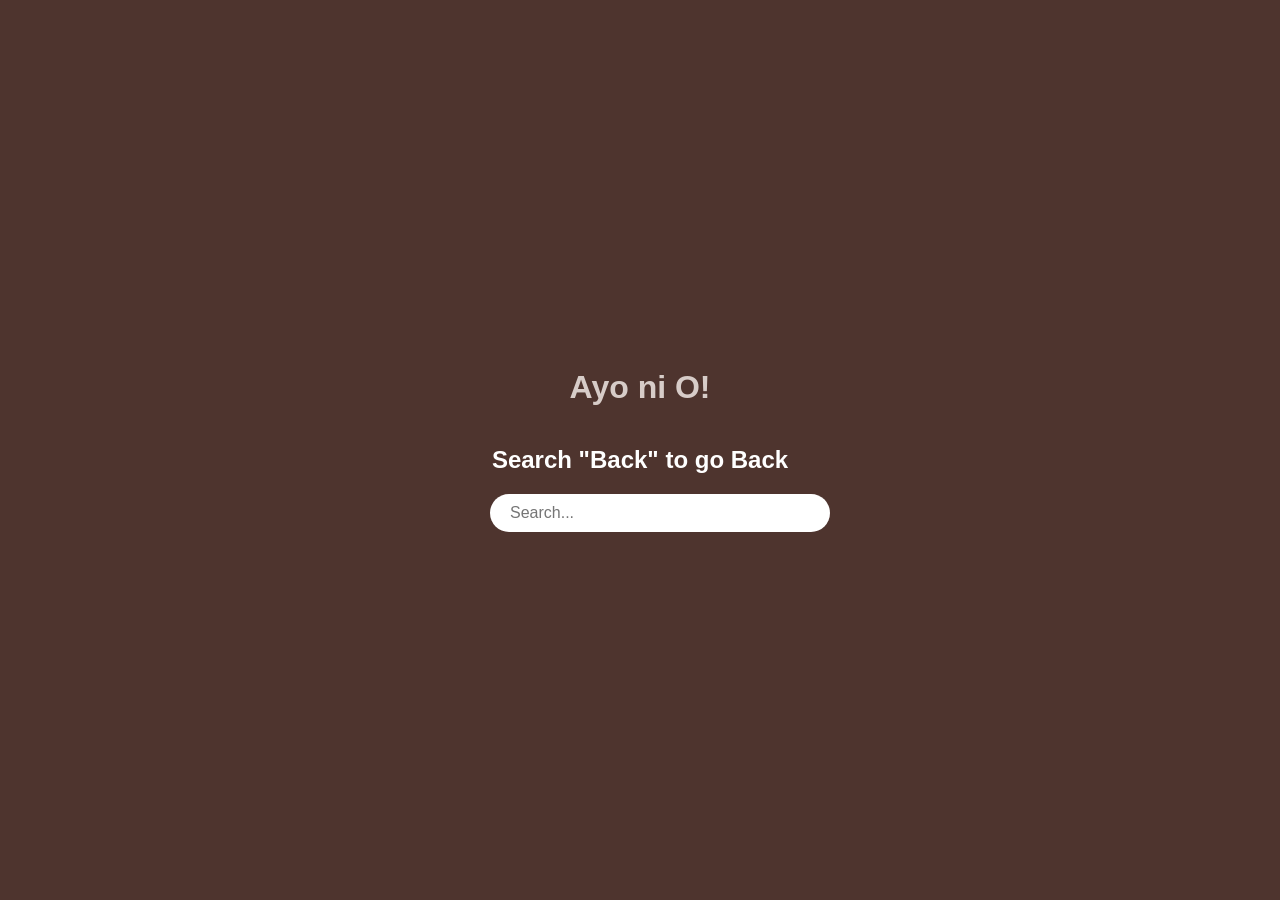
<file: search.html>
<!DOCTYPE html>
<html lang="en">
<head>
  <meta charset="UTF-8" />
  <meta name="viewport" content="width=device-width, initial-scale=1.0"/>
  <title>Hymn Search</title>
  <style>
    body {
      margin: 0;
      font-family: 'Segoe UI', sans-serif;
      background-color: #4e342e;
      color: #fff;
      display: flex;
      flex-direction: column;
      align-items: center;
      justify-content: center;
      height: 100vh;
    }

    h1 {
      color: #d7ccc8;
      margin-bottom: 20px;
    }

    #searchWrapper {
      position: relative;
      width: 300px;
    }

    #searchBox {
      padding: 10px 20px;
      border-radius: 25px;
      border: none;
      width: 100%;
      font-size: 16px;
      outline: none;
    }

    #suggestions {
      position: absolute;
      top: 100%;
      left: 0;
      right: 0;
      background-color: #6d4c41;
      border-radius: 0 0 12px 12px;
      max-height: 200px;
      overflow-y: auto;
      z-index: 1000;
    }

    .suggestion {
      padding: 10px 15px;
      cursor: pointer;
      transition: background-color 0.3s;
    }

    .suggestion:hover {
      background-color: #8d6e63;
    }

    #results {
      margin-top: 20px;
      width: 100%;
      max-width: 600px;
      display: flex;
      flex-direction: column;
      gap: 10px;
    }

    .result {
      background-color: #6d4c41;
      padding: 15px 20px;
      border-radius: 12px;
    }

    .result a {
      color: #fff;
      text-decoration: none;
      font-weight: bold;
    }

    #addLinkForm {
      margin-top: 30px;
      display: flex;
      flex-direction: column;
      gap: 10px;
      width: 300px;
    }

    #addLinkForm input {
      padding: 10px;
      border-radius: 8px;
      border: none;
      font-size: 14px;
    }

    #addLinkForm button {
      padding: 10px;
      border-radius: 8px;
      border: none;
      background-color: #8d6e63;
      color: #fff;
      font-weight: bold;
      cursor: pointer;
    }

    #addLinkForm button:hover {
      background-color: #a1887f;
    }
  </style>
</head>
<body>
  <h1>Ayo ni O!</h1>
    <h2>Search "Back" to go Back</h2>
    

  <div id="searchWrapper">
    <input type="text" id="searchBox" placeholder="Search..." autocomplete="off"/>
    <div id="suggestions"></div>
  </div>

  <div id="results"></div>

  <!-- 👇 Add Link Form -->
  
   
  </form>

  <script>
    // Try loading from localStorage or use defaults
    let links = JSON.parse(localStorage.getItem("customLinks")) || [

      { title: "Baba a de loni", url: "baba.html" },
        { title: "Emi y'o Gbadura s' Oba mi Edumare", url: "emi.html" },
        { title: "Back", url: "mywebsite2.html" },
        { title: "Olorun baba awa ", url: "olorunbabawa.html" },



       
    ];

    const searchBox = document.getElementById("searchBox");
    const suggestionsContainer = document.getElementById("suggestions");
    const resultsContainer = document.getElementById("results");
    const addLinkForm = document.getElementById("addLinkForm");
    const linkTitle = document.getElementById("linkTitle");
    const linkURL = document.getElementById("linkURL");

    // Save links to localStorage
    function saveLinks() {
      localStorage.setItem("customLinks", JSON.stringify(links));
    }

    // Handle search
    searchBox.addEventListener("input", () => {
      const query = searchBox.value.toLowerCase();
      suggestionsContainer.innerHTML = "";
      resultsContainer.innerHTML = "";

      if (query.trim() === "") return;

      const filtered = links.filter(link =>
        link.title.toLowerCase().includes(query)
      );

      filtered.forEach(link => {
        const div = document.createElement("div");
        div.className = "suggestion";
        div.textContent = link.title;

        div.addEventListener("click", () => {
          window.open(link.url, "_blank");
          searchBox.value = "";
          suggestionsContainer.innerHTML = "";
        });

        suggestionsContainer.appendChild(div);
      });

      filtered.forEach(link => {
        const result = document.createElement("div");
        result.classList.add("result");

        const a = document.createElement("a");
        a.href = link.url;
        a.textContent = link.title;
        a.target = "_blank";

        result.appendChild(a);
        resultsContainer.appendChild(result);
      });
    });

    // Add custom link from form
    addLinkForm.addEventListener("submit", (e) => {
      e.preventDefault();
      const title = linkTitle.value.trim();
      const url = linkURL.value.trim();

      if (title && url) {
        links.push({ title, url });
        saveLinks(); // Save to localStorage

        linkTitle.value = "";
        linkURL.value = "";
        alert("Link added!");
      }
    });

    // Hide suggestions when clicking outside
    document.addEventListener("click", (e) => {
      if (!document.getElementById("searchWrapper").contains(e.target)) {
        suggestionsContainer.innerHTML = "";
      }
    });
  </script>
</body>
</html>
</file>
<file: css2/style.css>
h5 {
    font-family: "Arial", sans-serif;
  }
 
   

  h1 {
    color: #fdfdfd;
  }
h5{
    color: #ffffff;
  }
h2 {
    color: #fcfcfc;
  }
 
  

h1 {
    text-shadow: 2px 2px 5px rgb(31, 10, 10);
  }
h2 {
    text-shadow: 15px 15px 15px rgb(31, 10, 10);
  }
h5 {
    text-shadow: 15px 15px 15px rgb(31, 10, 10);
  }
 
  .rounded-box {
    border: 5px solid #351f1f; /* Black border */
    border-radius: 30px; /* Rounded corners */
    padding: 20px; /* Space inside the box */
    width: 1000px; /* Width of the box */
    text-align: center; /* Center the text */
}






body {
  margin: 0;
  padding: 0;
  background-image: url('../bg.png'); /* Replace with your image path */
  background-size: cover;
  background-position: center;
  background-repeat: no-repeat;
  height: 100vh;
}
 button {
    background-color: #3a0a0a;
    color: rgb(253, 253, 253);
    padding: 12px 24px;
    border: none;
    border-radius: 8px;
    font-size: 16px;
    cursor: pointer;
    transition: transform 0.2s ease, box-shadow 0.2s ease;
  }
   
  button:hover {
    transform: scale(1.1);
    box-shadow: 0 8px 16px rgba(0, 0, 0, 0.2);
  }
</file>
